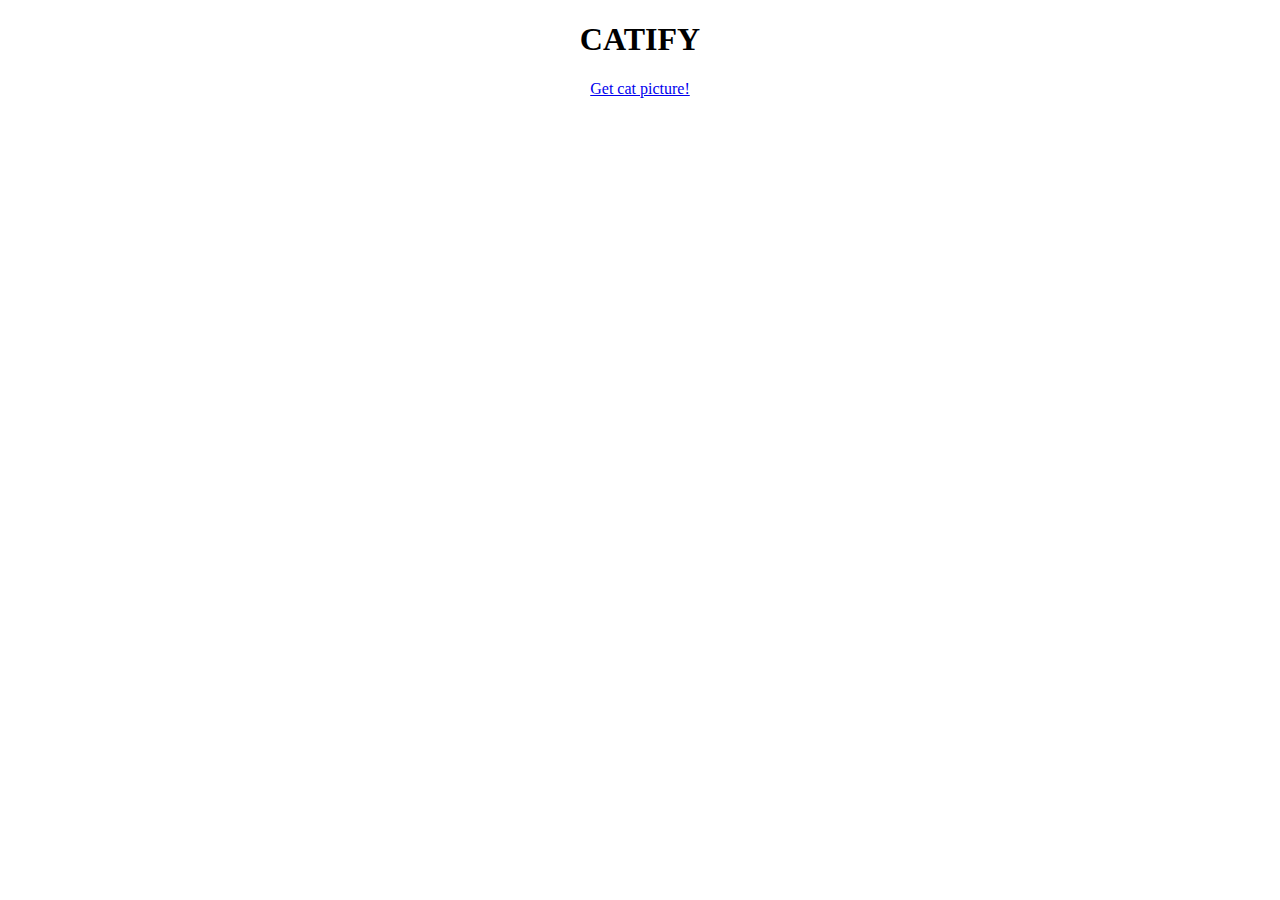
<file: catify/index.html>
<!DOCTYPE html>
<html lang="en">
  <head>
    <meta charset="utf-8">
    <meta http-equiv="X-UA-Compatible" content="IE=edge">
    <meta name="viewport" content="width=device-width, initial-scale=1">
    <meta name="description" content="">
    <meta name="author" content="">

    <title>CATIFY</title>
    <link href="style.css" rel="stylesheet">
  </head>

  <body>
      <h1>CATIFY</h1>
      <p>
        <a href="#" onclick="getCat()">Get cat picture!</a>
      </p>
      <image id="catPic"></image>
    <script src="main.js"></script>
  </body>
</html>
</file>
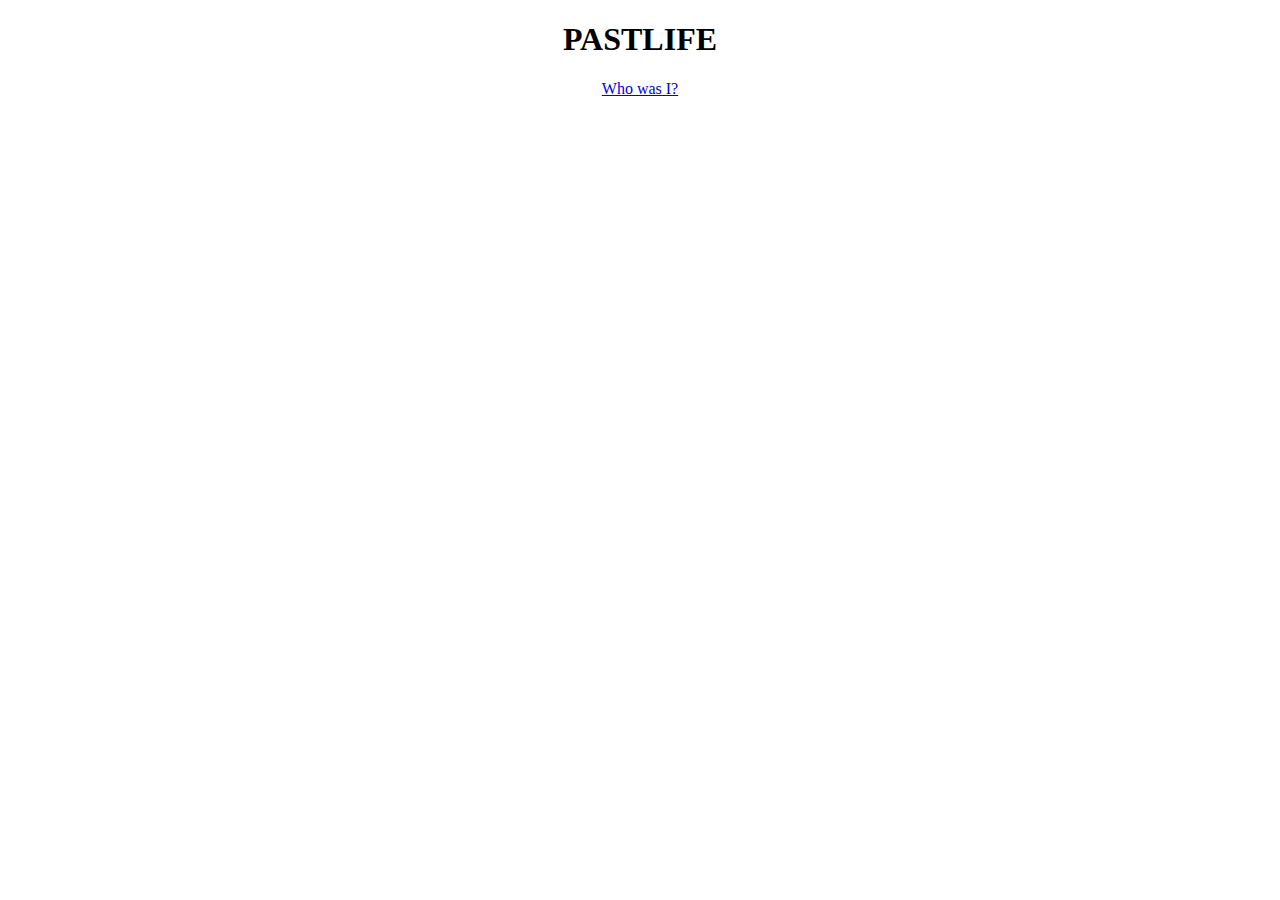
<file: pastlife/index.html>
<!DOCTYPE html>
<html lang="en">
  <head>
    <meta charset="utf-8">
    <meta http-equiv="X-UA-Compatible" content="IE=edge">
    <meta name="viewport" content="width=device-width, initial-scale=1">
    <meta name="description" content="">
    <meta name="author" content="">

    <title>PASTLIFE</title>
    <link href="style.css" rel="stylesheet">
  </head>

  <body>
      <h1>PASTLIFE</h1>
      <p>
        <a href="#" onclick="getPastLife()">Who was I?</a>
      </p>
      <p id="name"></p>
      <p id="year"></p>
      <p id="country"></p>
    <script src="main.js"></script>
  </body>
</html>
</file>
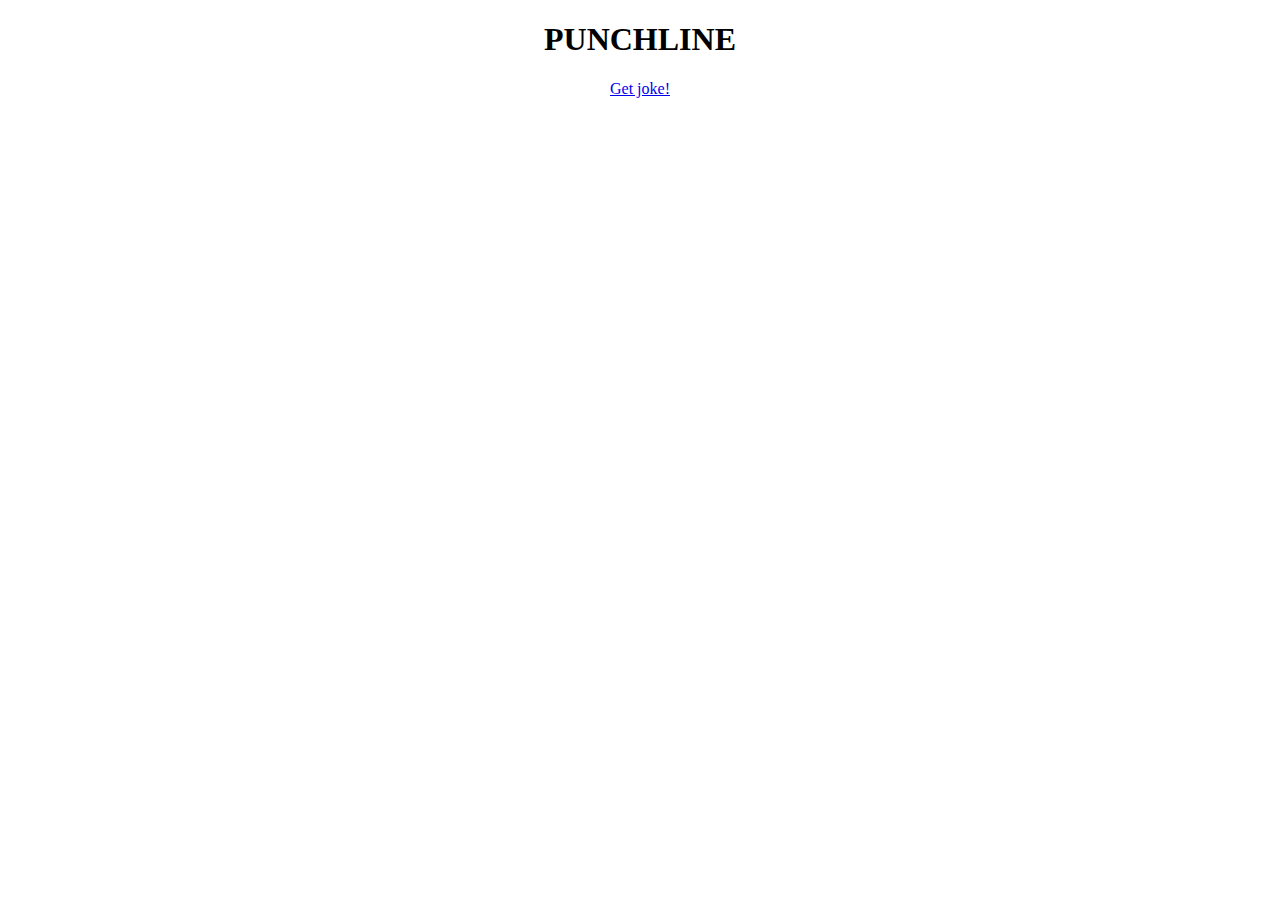
<file: punchline/index.html>
<!DOCTYPE html>
<html lang="en">
  <head>
    <meta charset="utf-8">
    <meta http-equiv="X-UA-Compatible" content="IE=edge">
    <meta name="viewport" content="width=device-width, initial-scale=1">
    <meta name="description" content="">
    <meta name="author" content="">

    <title>PUNCHLINE</title>
    <link href="style.css" rel="stylesheet">
  </head>

  <body>
      <h1>PUNCHLINE</h1>
      <p>
        <a href="#" onclick="getJoke()">Get joke!</a>
      </p>
      <p id="setup"></p>
      <p id="punchlineBtn">
        <a href="#" onclick="getPunchline()">Go on...</a>
      </p>
      <p id="punchline"></p>
    <script src="main.js"></script>
  </body>
</html>
</file>
<file: catify/style.css>
body{
     text-align: center;
}
#catPic{
    height: 300px;
    display: block;
    margin-left: auto;
    margin-right: auto;
}
</file>
<file: pastlife/style.css>
body{
     text-align: center;
}
#catPic{
    height: 300px;
    display: block;
    margin-left: auto;
    margin-right: auto;
}
</file>
<file: punchline/style.css>
body{
     text-align: center;
}
#catPic{
    height: 300px;
    display: block;
    margin-left: auto;
    margin-right: auto;
}
</file>
